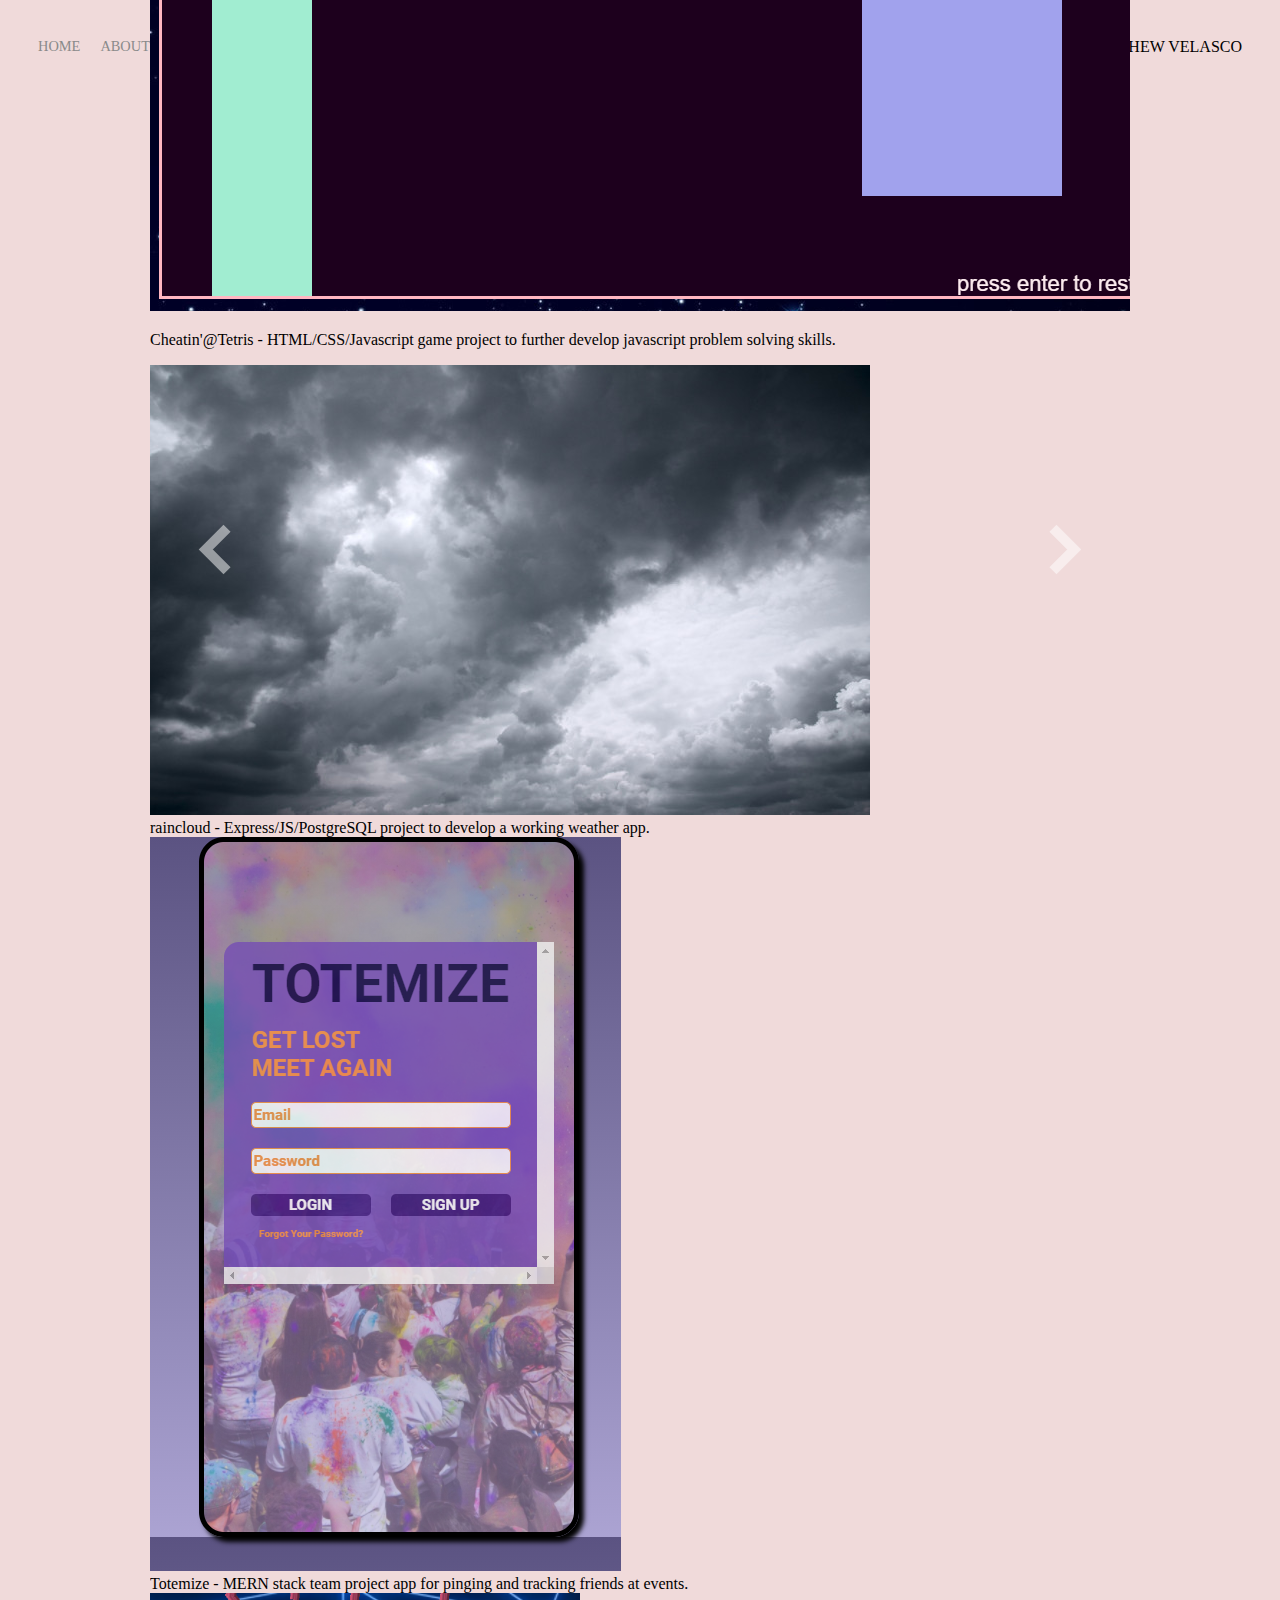
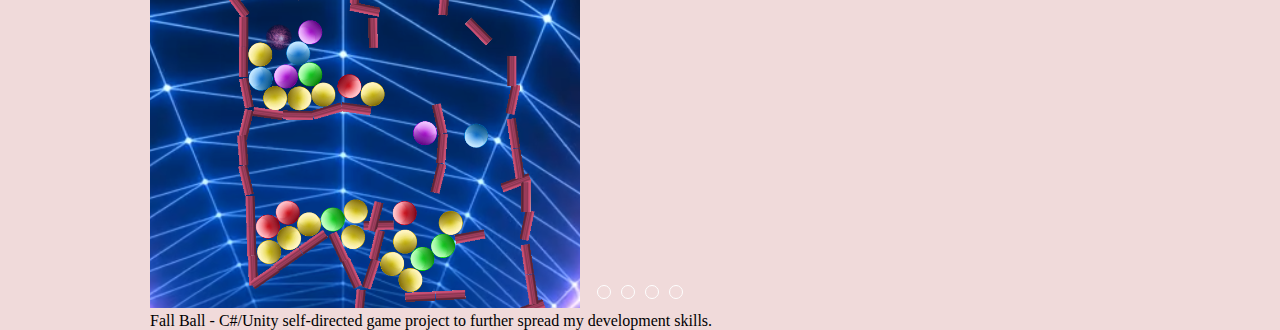
<file: index.html>
<!DOCTYPE html>
<html lang="en">
<head>
    <meta charset="UTF-8">
    <meta http-equiv="X-UA-Compatible" content="IE=edge">
    <meta name="viewport" content="width=device-width, initial-scale=1.0">
    <link rel="stylesheet" href="style.css">
    <title>Document</title>
</head>
<body>
<div class="container">
    <div class="navbar">
        <div class="left-side">
            <div class="nav-linx">
                <a href="index.html">HOME</a>
            </div>
            <div class="nav-linx">
                <a href="about.html">ABOUT</a>
            </div>
        </div>

        <div class="right-side">
            <div class="brand">
                <div>MATTHEW VELASCO</div>
            </div>
        </div>
    </div>
    <div class="document-center">
    <div class="carousel-container">
        <div class="carousel" id="carousel-1">
            <img src="img/cheatris.png" alt="Cheatin' at Tetris">
                    <section class="imgtxt"> 
                        <p class="subz">
                            Cheatin'@Tetris - HTML/CSS/Javascript game project to further develop javascript problem solving skills.
                        </p>
                    </section>
                <img src="img/raincloud.jpg">
                    <div class="imgtxt">
                            <div class="subz">
                                raincloud - Express/JS/PostgreSQL project to develop a working weather app.
                            </div>
                        </div>   
                <img src="img/totemize.png">
                    <div class="imgtxt">
                            <div class="subz">
                                Totemize - MERN stack team project app for pinging and tracking friends at events.
                            </div>
                        </div>   
                <img src="img/fallball.png">
                    <div class="imgtxt">
                            <div class="subz">
                                Fall Ball - C#/Unity self-directed game project to further spread my development skills.
                            </div>
                        </div>   
                    <section class="circle-container">
                        <div class="circle"></div> 
                        <div class="circle"></div> 
                        <div class="circle"></div> 
                        <div class="circle"></div> 
                    </section>
                    <div class="left-arrow">
                        <span class="chevron left"></span>
                    </div>
                <div class="right-arrow">
                    <span class="chevron right"></span>
                </div>
            </div>
        </div>   
    </div>
</div>
</body>
<script>
    const folioItems = document.querySelectorAll('.carousel-img')
    
    folioItems.forEach(folitem => {
        folitem.addEventListener('mouseover', () => {
            console.log(folitem.childNodes[1])
            folitem.childNodes[1].classList.add('imageblur')
            
        })
        folitem.addEventListener('mouseout', () => {
            folitem.childNodes[1].classList.remove('imageblur')
        })
    })
</script>
</html>
</file>
<file: style.css>
body {
    margin: 0px;
    box-sizing: border-box;
    background-color: #f0dada;
}

.document-center {
    display: flex;
    position: absolute;
    width: 100%;
    height: 100%;
    justify-content: center;
    align-items: center;
}

.carousel-container {
    max-width: 980px;
    width: 95%;
}


.carousel {
    position: relative;
    width: 100%;
    padding-top: calc( 700 / 1200 * 100%);
    overflow: hidden;
    
}

.carousel-img {
    position: absolute;
    top: 0;
    left: 0;
    width: 100%;
    height: 100%;
}

.left-arrow {
    position: absolute;
    display: flex;
    justify-content: center;
    align-items: center;
    top: 0;
    left: 0;
    height: 100%;
    width: 147px;
    cursor: pointer;
  }
  
  .left-arrow:hover {
    background: linear-gradient(to left, rgba(0, 0, 0, 0), rgba(0, 0, 0, 0.3));
  }
  
  .left-arrow:hover .chevron,
  .right-arrow:hover .chevron {
    border-color: #e6e6e6;
  }
  
  .right-arrow {
    position: absolute;
    display: flex;
    justify-content: center;
    align-items: center;
    top: 0;
    right: 0;
    height: 100%;
    width: 147px;
    cursor: pointer;
  }
  
  .right-arrow:hover {
    background: linear-gradient(to right, rgba(0, 0, 0, 0), rgba(0, 0, 0, 0.3));
  }
  
  .chevron {
    width: 25px;
    height: 25px;
    border: solid rgba(255, 255, 255, 0.5);
    border-width: 10px 10px 0 0;
  }
  
  .chevron.right {
    transform: rotate(45deg);
  }
  
  .chevron.left {
    transform: rotate(-135deg);
  }
  
  .circle-container {
    position: absolute;
    display: flex;
    justify-content: center;
    align-items: start;
    bottom: 0;
    left: 0;
    width: 100%;
    height: 45px;
  }
  
  .circle {
    border: 1px solid white;
    width: 12px;
    height: 12px;
    border-radius: 50%;
    margin: 0 5px;
    cursor: pointer;
  }
  
  .circle-fill {
    background-color: white;
  }
  
  .text-container {
    position: absolute;
    display: flex;
    flex-direction: column;
    justify-content: start;
    align-items: center;
    bottom: 45px;
    left: 0;
    width: 100%;
    color: white;
    text-shadow: 1px 1px black;
    text-align: center;
  }
  
  .text-container p:nth-child(1) {
    margin: 10px 100px;
    font-size: 1.5em;
  }
  
  .text-container p:nth-child(2) {
    margin: 10px 100px 20px 100px;
  }
  
  .carousel-screen {
    position: absolute;
    top: 0;
    left: 0;
    width: 100%;
    height: 100%;
  }
  
  /* Animations */
  @keyframes toRight {
    0% {
      left: 0;
    }
    100% {
      left: 100%;
    }
  }
  
  @keyframes toLeft {
    0% {
      left: 0;
    }
    100% {
      left: -100%;
    }
  }
  
  @keyframes comeRight {
    0% {
      left: 100%;
    }
    100% {
      left: 0;
    }
  }
  
  @keyframes comeLeft {
    0% {
      left: -100%;
    }
    100% {
      left: 0;
    }
  }  

.navbar {
        display: flex;
        justify-content: space-between;
        padding: 38px;
    }
    
    .left-side {
        display: flex;
    }
    
    .navbar > .left-side > div {
        margin-right: 20px;
        font-size: 0.9em;
    }
    
    .nav-linx {
        height: 22px;
        border-bottom: 1px solid transparent;
        transition: border-bottom 0.5s;
    }
    
    .nav-linx a {
        color: #8a8a8a;
        text-decoration: none;
        transition: color 0.5s;
    }
    
    .nav-linx:hover {
        border-bottom: 1px solid black;
    }
    
    .nav-linx a:hover {
        color: black;
    }
</file>
